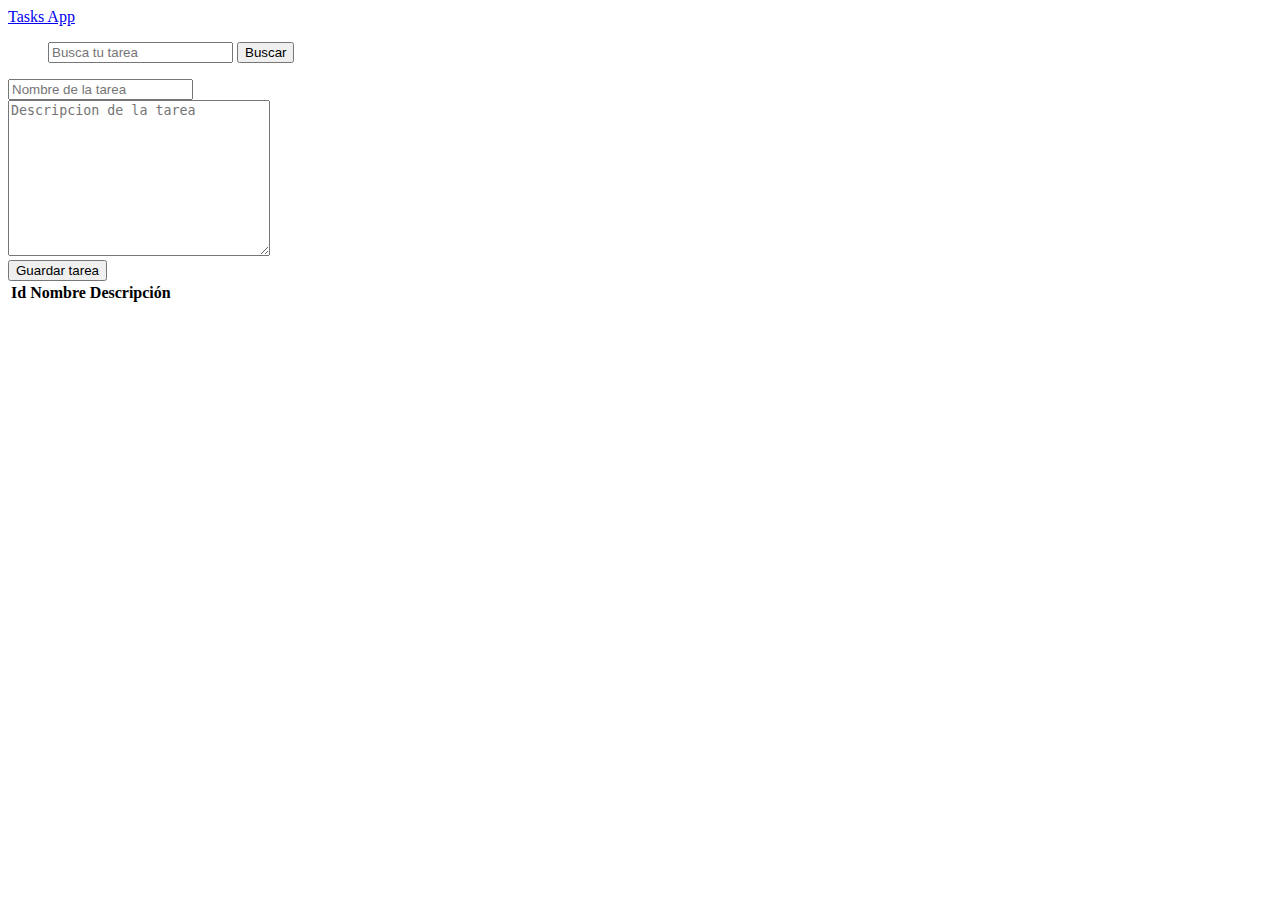
<file: index.html>
<!DOCTYPE html>
<html lang="es">
<head>
    <meta charset="UTF-8">
    <meta name="viewport" content="width=device-width, initial-scale=1.0">
    <meta http-equiv="X-UA-Compatible" content="ie=edge">
    <title>Tasks App</title>
   <link rel="stylesheet" href="https://bootswatch.com/4/lux/bootstrap.min.css">
   <link rel="stylesheet" href="./style.css">
</head>
<body>
    
    <nav class="navbar navbar-expand-lg navbar-dark bg-dark">
        <a href="#" class="navbar-brand">Tasks App</a>
        <ul class="navbar-nav ml-auto">
            <form class="form-inline my-2 my-lg-0">
                <input type="search" id="search" class="form-control mr-sn-2" placeholder="Busca tu tarea">
                <button class="btn btn-success my-2 my-sm-0" type="submit">Buscar</button>
            </form>
        </ul>
    </nav>

    <div class="container p-4">
        <div class="row">
        <div class="col-md-5">
            <div class="card">
                <div class="card-body">
                    <form id="task-form">
                        <input type="hidden" id="taskId">
                        <div class="form-group">
                            <input type="text" id="nombre" placeholder="Nombre de la tarea" class="form-control">
                        </div>
                        <div class="form-group">
                            <textarea id="descripcion" cols="30" rows="10" class="form-control " placeholder="Descripcion de la tarea"></textarea>
                        </div>
                        <button type="submit" id=""class="btn btn-primary btn-block text-center">Guardar tarea</button>
                    </form>
                </div>
            </div>
        </div>
        <div class="col-md-7">
            <div class="card my-4" id="task-result">
                <div class="card-body">
                    <ul id="container">

                    </ul>
                </div>
            </div>
            <div class="tamaño">


                <table class="table table-bordered table-sm"> 
                    <thead>
                        <tr>
                            <th>Id</th>
                            <th>Nombre</th>
                            <th>Descripción</th>
                        </tr>
                    </thead>
                    <tbody id="tasks">
    
                    </tbody>
                </table>
            </div>
        </div>
        </div>
    </div>

    <script
  src="http://code.jquery.com/jquery-3.3.1.min.js"
  integrity="sha256-FgpCb/KJQlLNfOu91ta32o/NMZxltwRo8QtmkMRdAu8="
  crossorigin="anonymous"></script>
    <script src="app.js"></script>
</body>
</html>
</file>
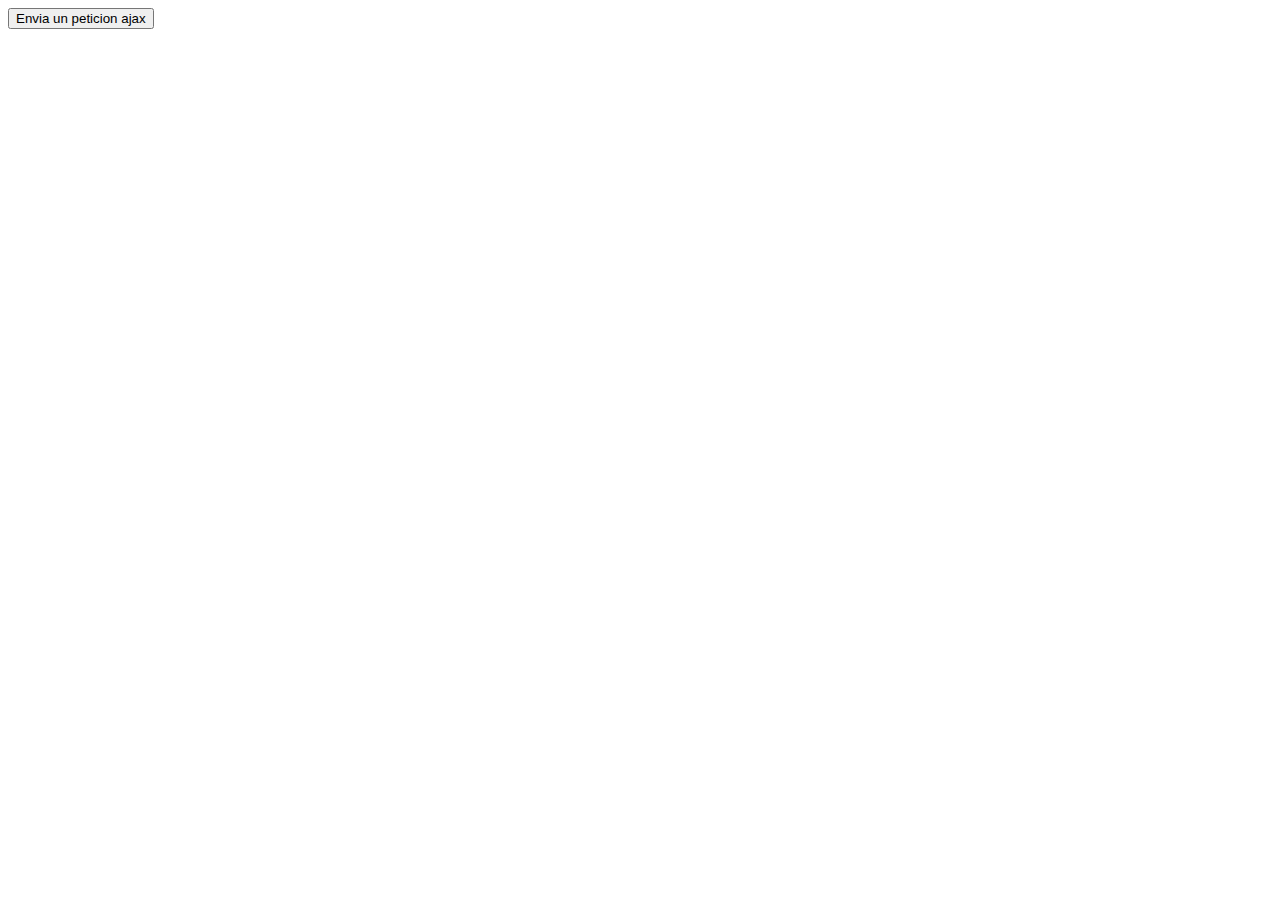
<file: Ajax-Simple/index.html>
<!DOCTYPE html>
<html lang="es">
<head>
    <meta charset="UTF-8">
    <meta name="viewport" content="width=device-width, initial-scale=1.0">
    <meta http-equiv="X-UA-Compatible" content="ie=edge">
    <title>Ajax simple</title>
</head>
<body> 
    <button onclick="sendRequest()">
        Envia un peticion ajax
    </button>
    <h1 id="title"></h1>
    <script src="./script.js"></script>
</body>
</html>
</file>
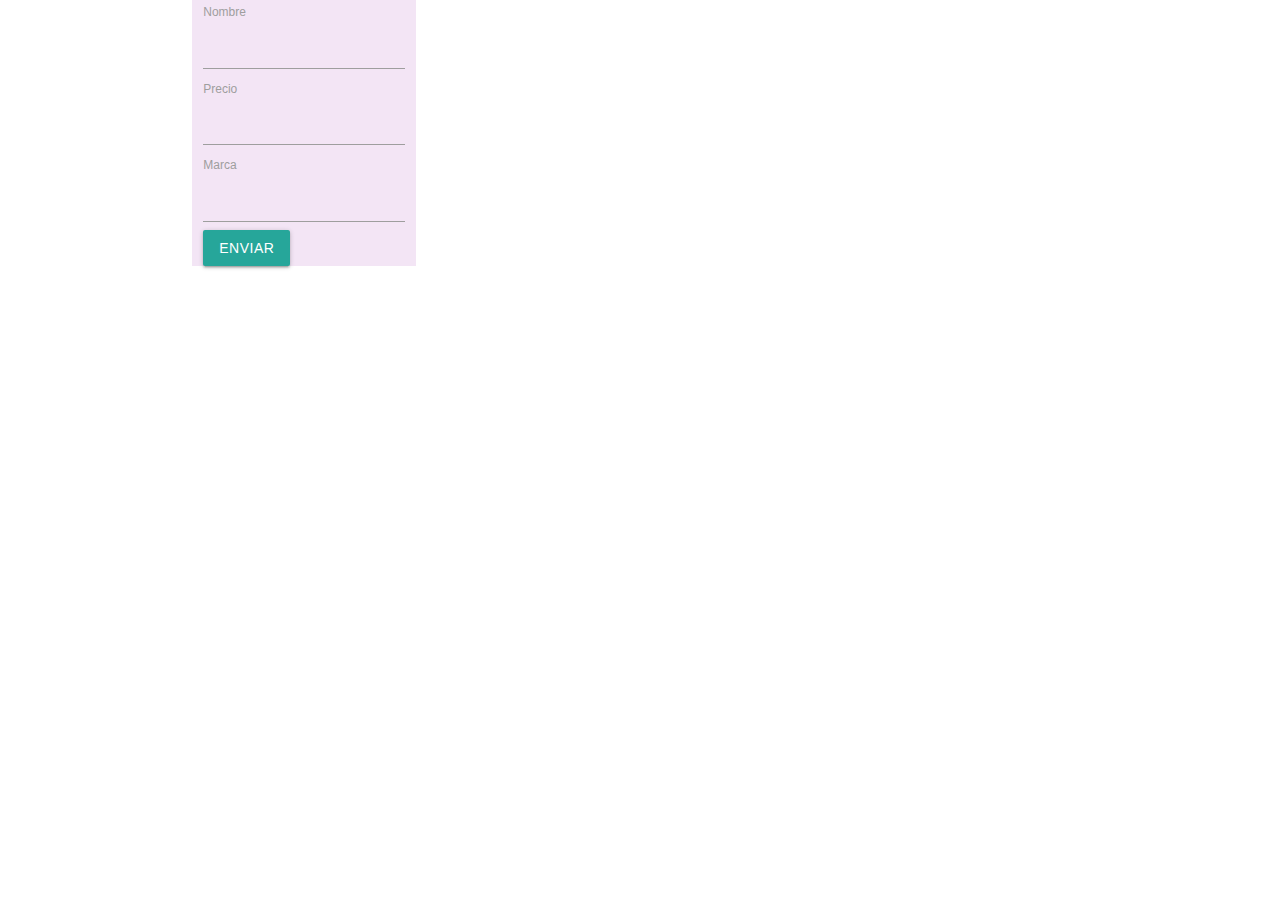
<file: Crud/index.html>
<!DOCTYPE html>
<html lang="en">
<head>
    <meta charset="UTF-8">
    <meta name="viewport" content="width=device-width, initial-scale=1.0">
    <meta http-equiv="X-UA-Compatible" content="ie=edge">
    <title>Tienda</title>
    <!-- Compiled and minified CSS -->
    <link rel="stylesheet" href="https://cdnjs.cloudflare.com/ajax/libs/materialize/1.0.0/css/materialize.min.css">

</head>
<body>
    <div class="container">
        <div class="row">
            <form class="col s6 l3 purple lighten-5" id="producto">
                <label for="">
                    Nombre
                    <input type="text" id="nombre">
                </label>
                <label for="">
                    Precio
                    <input type="number" name="" id="precio">
                </label>
                <label for="">
                    Marca
                    <input type="text" name="" id="marca">
                </label>
                <button class="btn waves-effect waves-light large" type="submit">Enviar</button>
            </form>
        </div>
    </div>
    <script
  src="http://code.jquery.com/jquery-3.3.1.js"
  integrity="sha256-2Kok7MbOyxpgUVvAk/HJ2jigOSYS2auK4Pfzbm7uH60="
  crossorigin="anonymous"></script>
    <script src="js/ajax.js"></script>
</body>
</html>
</file>
<file: style.css>
*{
    box-sizing: border-box;
}
.tamaño{
    height: 400px;
    overflow: auto;
}
.tamaño::-webkit-scrollbar {
	width: 7px;
}

.tamaño::-webkit-scrollbar-thumb {
	background: #ff9d00;
	border-radius: 5px;
}
</file>
